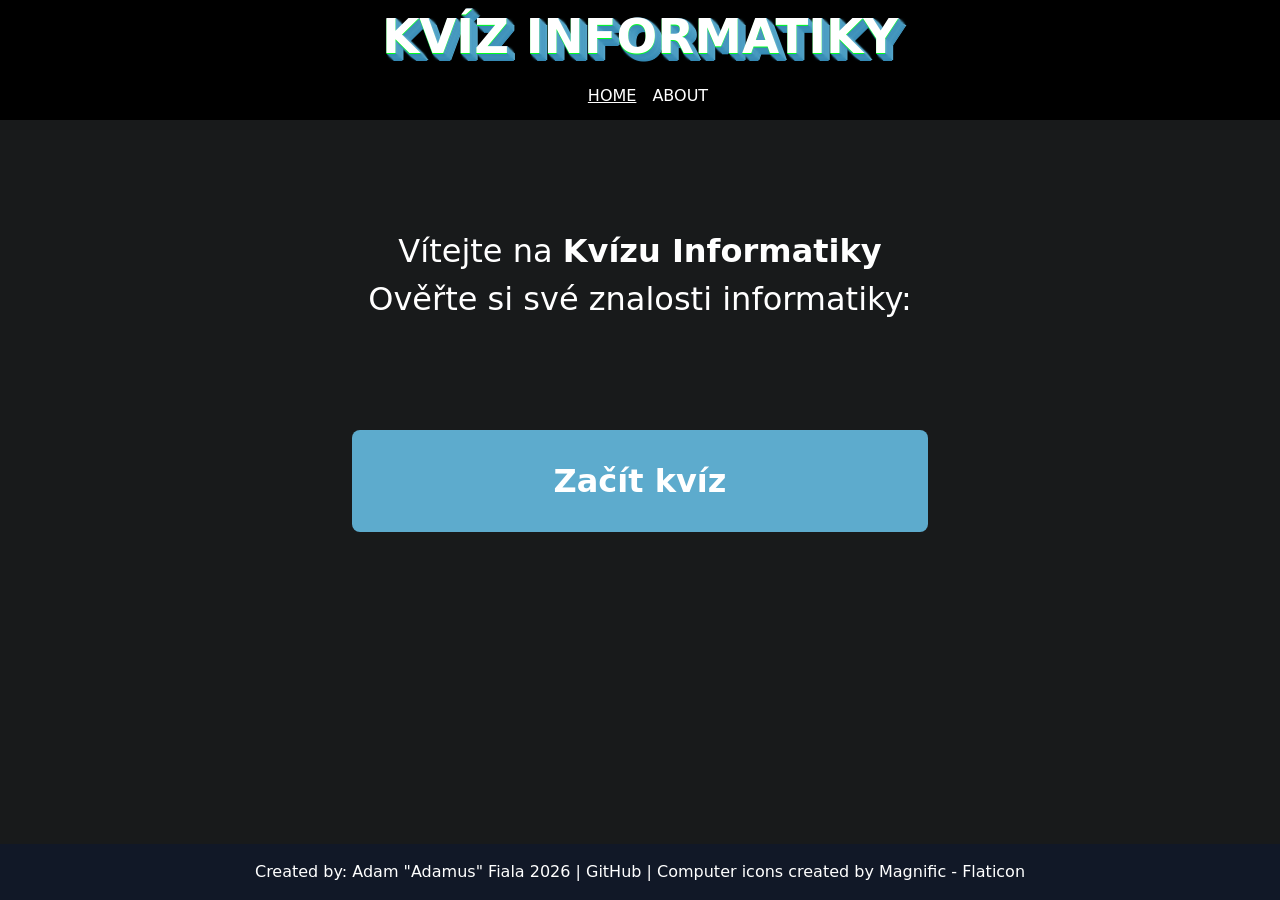
<file: index.html>
<!DOCTYPE html>
<html lang="cs">
<head>
    <meta charset="UTF-8">
    <meta name="viewport" content="width=device-width, initial-scale=1.0">
    <title>Kvíz Informatiky</title>
    <link rel="stylesheet" href="style.css">
    <link rel="shortcut icon" href="img/pc.png" type="image/x-icon">
    <script type="module" defer src="script.js"></script>
</head>
<body>
    <div class="header">
        <h1>Kvíz Informatiky </h1>  
        <ol>
            <li><a href="index.html" style="text-decoration: underline;">Home</a></li>
            <li><a href="about.html">About</a></li>
        </ol> 
    </div>

    <div id="startMenu">
        <div class="container">
            <div class="start">
                <p class="spaceSmall">Vítejte na <strong>Kvízu Informatiky</strong> <br> Ověřte si své znalosti informatiky: </p>
                <p class="spaceSmall"></p>
                <button id="btnStart">Začít kvíz</button>
            </div>
        </div>
    </div>

    <div id="gameMenu">
        <div class="container">
            <p id="otazka">Otázka: Lorem ipsum dolor sit amet consectetur adipisicing elit. Quam reiciendis nobis eveniet! Ipsum labore necessitatibus, unde optio excepturi impedit obcaecati in libero dolore officia! Voluptatibus possimus id beatae corporis voluptate!</p>
            <p class="spaceSmall" id="mezera"></p>
            <div class="flex">
                <button id="btn1">Placeholder</button> <button id="btn2">Placeholder</button>
            </div>
            <div class="flex">
                <button id="btn3">Placeholder</button> <button id="btn4">Placeholder</button>
            </div>
            <div class="skore">
                <div class="flex">
                    <p id="spravneCounter">0 ✅</p> <p id="spatneCounter">0 ❌</p>    
                </div>
            </div>
        </div>
    </div>

    <footer>
        <p>Created by: Adam "Adamus" Fiala 2026 | <a href="https://github.com/Adamus64">GitHub</a> | <a href="https://www.flaticon.com/free-icons/computer" title="computer icons">Computer icons created by Magnific - Flaticon</a></p>
    </footer>
</body>
</html>

<!----<a href="https://www.flaticon.com/free-icons/computer" title="computer icons">Computer icons created by Magnific - Flaticon</a>-->
</file>
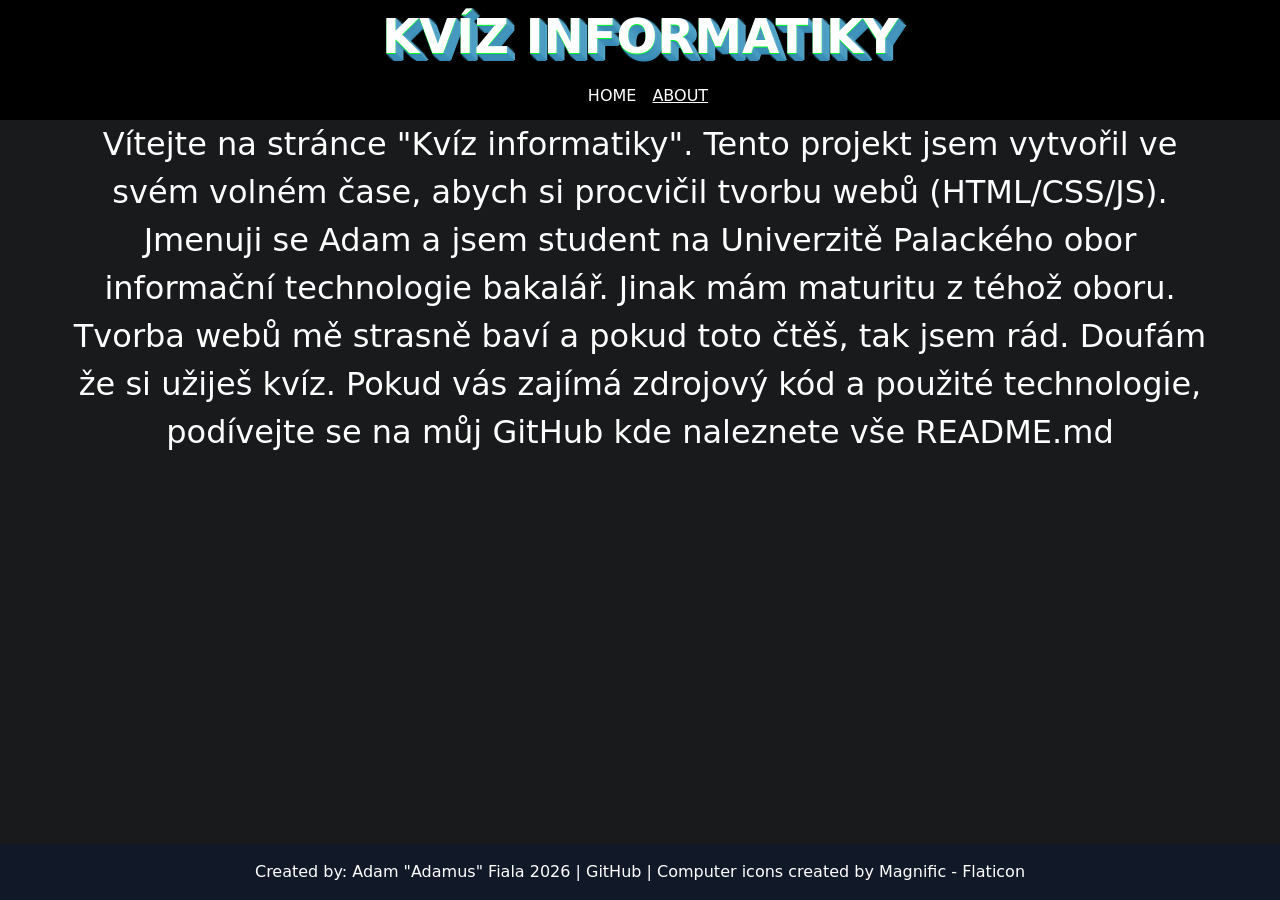
<file: about.html>
<!DOCTYPE html>
<html lang="cs">
<head>
    <meta charset="UTF-8">
    <meta name="viewport" content="width=device-width, initial-scale=1.0">
    <title>Kvíz Informatiky</title>
    <link rel="stylesheet" href="style.css">
    <link rel="shortcut icon" href="img/pc.png" type="image/x-icon">
    <script type="module" defer src="script.js"></script>
</head>
<body>
    <div class="header">
        <h1>Kvíz Informatiky </h1>  
        <ol>
            <li><a href="index.html">Home</a></li>
            <li><a href="about.html" style="text-decoration: underline;">About</a></li>
        </ol> 
    </div>

    <div class="container">
        <p>Vítejte na stránce "Kvíz informatiky". Tento projekt jsem vytvořil ve svém volném čase, abych si procvičil tvorbu webů (HTML/CSS/JS). Jmenuji se Adam a jsem student na Univerzitě Palackého obor informační technologie bakalář. Jinak mám maturitu z téhož oboru. Tvorba webů mě strasně baví a pokud toto čtěš, tak jsem rád. Doufám že si užiješ kvíz. Pokud vás zajímá zdrojový kód a použité technologie, podívejte se na můj <a href="https://github.com/Adamus64/kviz_informatiky">GitHub</a> kde naleznete vše README.md</p>
    </div>

    <footer>
        <p>Created by: Adam "Adamus" Fiala 2026 | <a href="https://github.com/Adamus64">GitHub</a> | <a href="https://www.flaticon.com/free-icons/computer" title="computer icons">Computer icons created by Magnific - Flaticon</a></p>
    </footer>
</body>
</html>

<!----<a href="https://www.flaticon.com/free-icons/computer" title="computer icons">Computer icons created by Magnific - Flaticon</a>-->
</file>
<file: style.css>
/*  1. ZÁKLADNÍ PROMĚNNÉ A RESET*/
:root {
  --primary-color: #2563eb;
  --text-color: #ffffff;
  --bg-color: #181a1b;
  --container-max: 1200px;
  --spacing: 1rem;
}

*, *::before, *::after {
  box-sizing: border-box;
  margin: 0;
  padding: 0;
}

body {
  font-family: system-ui, -apple-system, sans-serif;
  color: var(--text-color);
  background-color: var(--bg-color);
  line-height: 1.5;
  text-align: center;
  min-height: 100vh;
  display: flex;
  flex-direction: column;
}

img {
  max-width: 100%;
  height: auto;
  display: block;
}

footer {
  background-color: var(--footer-bg, #111827);
  color: white;
  padding: 1rem 0;
  margin-top: auto;
  font-size: 0.5rem;
}

h1 {
  color: rgb(255, 255, 255);
  text-shadow: rgb(0, 255, 34) 0px 1px 0px, rgb(93, 171, 205) 1px 0px 0px, rgb(55, 138, 180) 1px 2px 1px, rgb(93, 171, 205) 2px 1px 1px, rgb(55, 138, 180) 2px 3px 2px, rgb(93, 171, 205) 3px 2px 2px, rgb(55, 138, 180) 3px 4px 2px, rgb(93, 171, 205) 4px 3px 3px, rgb(55, 138, 180) 4px 5px 3px, rgb(93, 171, 205) 5px 4px 2px, rgb(55, 138, 180) 5px 6px 2px, rgb(93, 171, 205) 6px 5px 2px, rgb(55, 138, 180) 6px 7px 1px, rgb(93, 171, 205) 7px 6px 1px, rgb(55, 138, 180) 7px 8px 0px, rgb(93, 171, 205) 8px 7px 0px;
  --darkreader-inline-color: var(--darkreader-text-bc2e1e, #e35e4f);
  --darkreader-inline-bgcolor: var(--darkreader-background-edde9c, #4d410e);
  --darkreader-inline-bgimage: none;
  text-transform: uppercase;
  font-size: 3em;
  background-color: rgb(0, 0, 0);
}

ol {
  width: 100%;
  background-color: black;
  list-style: none;
  display: flex;
  justify-content: center;
  align-items: center;
  padding: 0.75rem 0;
  margin: 0;
}

li {
  padding-right: 0 1.5rem;
  padding-left: 1rem;
  cursor: pointer;
  font-size: 1rem;
  text-transform: uppercase;
}

a {
  text-decoration: none;
  color: white;
  transition: 1s ease;
}

a:hover {
  color: rgb(93, 171, 205);
  transition: 1s ease;
}

p {
  font-size: 2em;
}

.footer-grid {
  display: flex;
  flex-direction: column;
  gap: 1.5rem;
}

button{
  display: inline-block;
  width: 70%; 
  padding: 0.875rem 1.5rem;
  font-family: inherit;
  font-size: 1rem;
  font-weight: 600;
  text-align: center;
  text-decoration: none;
  color: #ffffff;
  background-color: rgb(93, 171, 205);
  border: none;
  border-radius: 0.5rem;
  cursor: pointer;
  transition: 1s ease;
}

button:hover {
  background-color: rgb(17, 131, 180);
  transition: 1s ease;
}

.spaceSmall { 
  margin-top: 6.7rem;
}

.flex {
  display: flex;
  gap: 1.5rem;
  margin-bottom: 1.5rem;
  justify-content: center;
}


/* 2. MOBILNÍ VERZE */
.container {
  width: 100%;
  padding-left: var(--spacing);
  padding-right: var(--spacing);
  margin-left: auto;
  margin-right: auto;
}

header {
  background: #ffffff;
  padding: 1rem;
}

.hero {
  padding: 2rem 0;
  text-align: center;
}

.grid {
  display: flex;
  flex-direction: column;
  gap: 1rem;
}


/* 3. TABLETY (od 768px) */
@media screen and (min-width: 768px) {
  :root {
    --spacing: 1.5rem;
  }

  .grid {
    flex-direction: row;
    flex-wrap: wrap;
  }

  .grid > * {
    flex: 1 1 calc(50% - var(--spacing));
  }

  .footer-grid {
    flex-direction: row;
    flex-wrap: wrap;
  }

  .footer-grid > * {
    flex: 1 1 calc(50% - var(--spacing, 1.5rem));
  }

  button {
    width: 50%;
    padding: 2rem;
    font-size: xx-large;
  }
}


/* 4. NOTEBOOKY / MENŠÍ MONITORY (od 1024px) */
@media screen and (min-width: 1024px) {
  .container {
    max-width: var(--container-max);
  }

  .grid > * {
    flex: 1 1 calc(33.333% - var(--spacing));
  }

  .footer-grid > * {
    flex: 1 1 calc(3333.333% - var(--spacing,1.5rem));
  }
}
</file>
